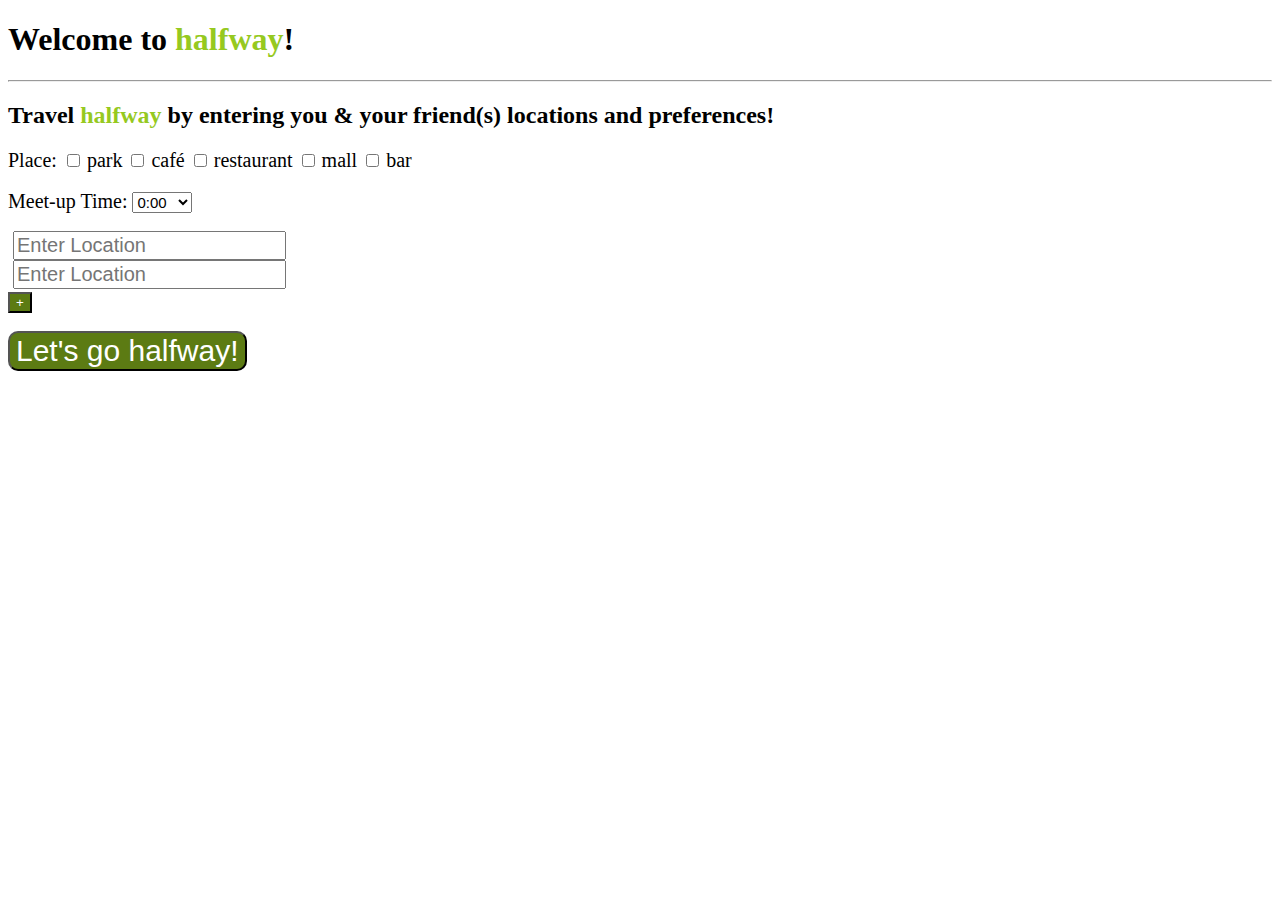
<file: index.html>
<!DOCTYPE html>
<html>
    <head>
        <title>halfway</title>
        <link rel="stylesheet" href="styles.css">
    </head>

    <body>
        <h1>Welcome to <span style="color:rgb(150, 201, 31)">halfway</span>!</h1>
        <hr>
        <h2>Travel <span style="color:rgb(150, 201, 31)">halfway</span> by entering you & your friend(s) locations and preferences!</h2>
        <form action="#" method="POST" id=locaInfo>
            <label>Place: </label>
            <input type="checkbox">
            <label>park</label>
            <input type="checkbox">
            <label>café</label>
            <input type="checkbox">
            <label>restaurant</label>
            <input type="checkbox">
            <label>mall</label>
            <input type="checkbox">
            <label>bar</label>
            <br>
            <br>

            <label>Meet-up Time: </label>
            <select name="time" id="time">
                <option value="0">0:00</option>
                <option value="1">1:00</option>
                <option value="2">2:00</option>
                <option value="3">3:00</option>
                <option value="4">4:00</option>
                <option value="5">5:00</option>
                <option value="6">6:00</option>
                <option value="7">7:00</option>
                <option value="8">8:00</option>
                <option value="9">9:00</option>
                <option value="10">10:00</option>
                <option value="11">11:00</option>
                <option value="12">12:00</option>
                <option value="13">13:00</option>
                <option value="14">14:00</option>
                <option value="15">15:00</option>
                <option value="16">16:00</option>
                <option value="17">17:00</option>
                <option value="18">18:00</option>
                <option value="19">19:00</option>
                <option value="20">20:00</option>
                <option value="21">21:00</option>
                <option value="22">22:00</option>
                <option value="23">23:00</option>
            </select>

            <br>
            <br>
            
            <div id="locaInputs">
                <input type="search" name="locaInput" placeholder="Enter Location" required><br>
                <input type="search" name="locaInput" placeholder="Enter Location" required><br>
                <button type="button" onclick="addLoca()" style="background-color: rgb(92, 123, 19); color:white">+</button><br>
            </div>

            <br><button type="submit" style="font-size: 30px; background-color: rgb(92, 123, 19);color:white; border-radius: 10px;">Let's go halfway!</button>
        </form>
        <br>
        
        
        <script src="script.js"></script>
    </body>

    

</html>
</file>
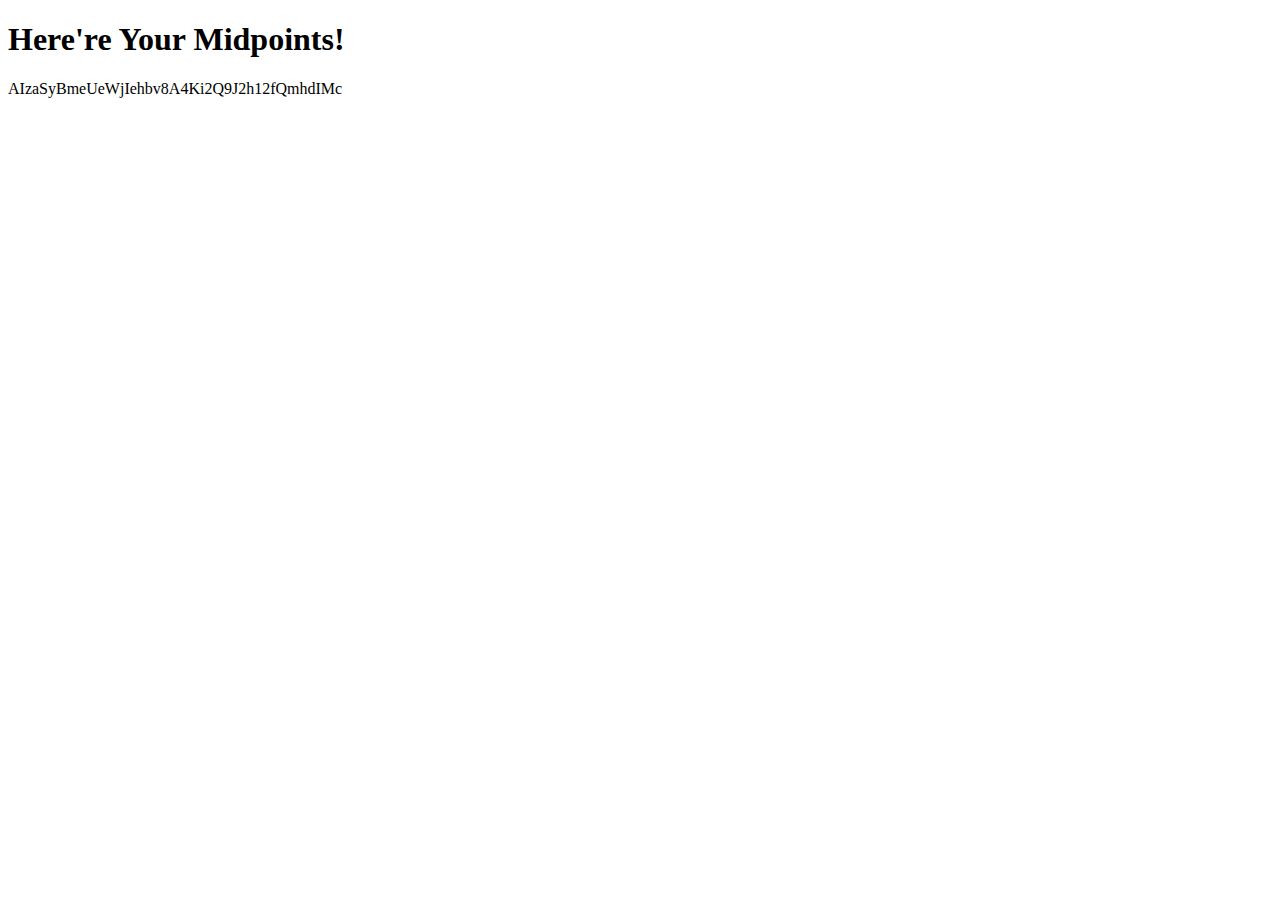
<file: results.html>
<!DOCTYPE html>
<head>
    <title>midpoint</title>
        <link rel="stylesheet" href="styles.css">
</head>



<body>
    <h1>Here're Your Midpoints!</h1>
</body>
AIzaSyBmeUeWjIehbv8A4Ki2Q9J2h12fQmhdIMc
</file>
<file: styles.css>
label {
    font-size: 20px;
}

select {
    font-size: 15px
}

div {
    font-size: 20px;
}

#locaInputs div {
    margin-bottom: 10px
}

input {
    font-size: 20px;
    margin-left: 5px;
}
</file>
